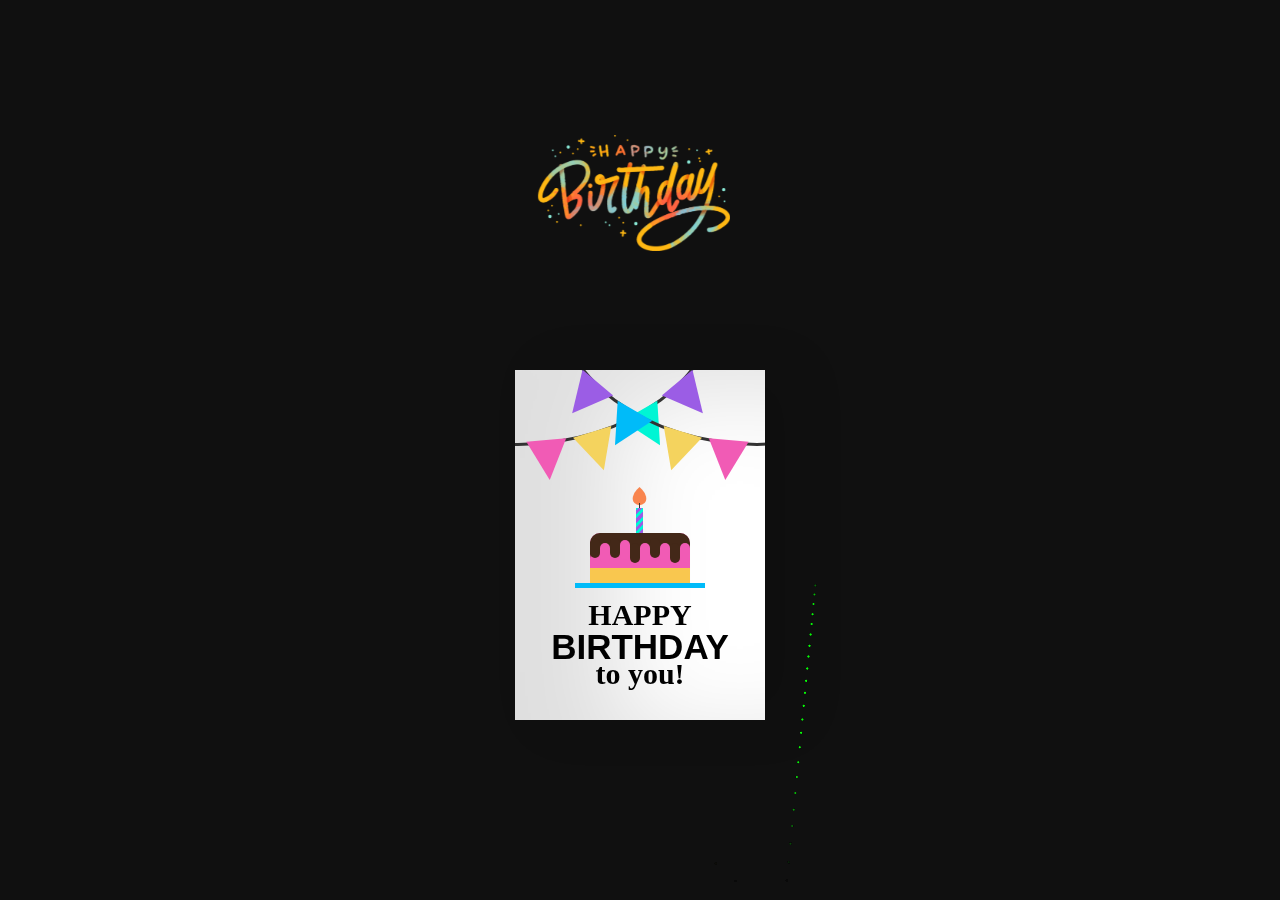
<file: index.html>
<!DOCTYPE html>
<html>
    <head>
        <title>Happy Birthday!</title>
        <link href="styles.css" rel="stylesheet">
        <link href="styles2.css" rel="stylesheet">

    </head>
    <body >
        
        <audio id="miAudio" autoplay>
            <source src="blue_moon.mp3" type="audio/mp3">
            Tu navegador no admite la reproducción de audio.
        </audio>
            <div class=" head_container canvas_container">
                <canvas id="birthday"></canvas>
            </div>
  
            <a href="https://www.youtube.com/watch?v=dQw4w9WgXcQ"><img src="header.png" alt="cumple"></a>
            <div class="birthdayCard">
                <div class="cardFront">
                <div class="front-text">
                <h3 class="happy">HAPPY</h3>
                <h2 class="bday">BIRTHDAY</h2> 
                <h3 class="toyou">to you!</h3>  
                </div>
                <div class="wrap-deco">
                <div class="decorations"></div>
                <div class="decorationsTwo"></div>
                </div> 
                    <div class="wrap-decoTwo">
                <div class="decorations"></div>
                <div class="decorationsThree"></div>
                </div>
                <div class="plate">
                    <div class="cake"></div>
                    <div class="flame"></div>
                </div>
                </div>
                
                <div class="cardInside">
                    <div class="inside-text">
                <h3 class="happy">HAPPY</h3>
                <h2 class="bday">BIRTHDAY</h2> 
                <h3 class="toyou">to you!</h3>  
                </div>
                    <div class="wishes">
                    <p>Estimada Sher</p>
                    <p>!Feliz cumpleaños! Espero que cada momento de hoy lo pases de lo mejor, al lado de los que quieres, de  Colagusanito y Mihrimah. Pronto tendras tu regalo completo :3, divertete mucho y que sean muchos años más</p>

                    </div>
                </div>
            </div>

            
        <script src="script.js"></script>
    </body>
</html>
</file>
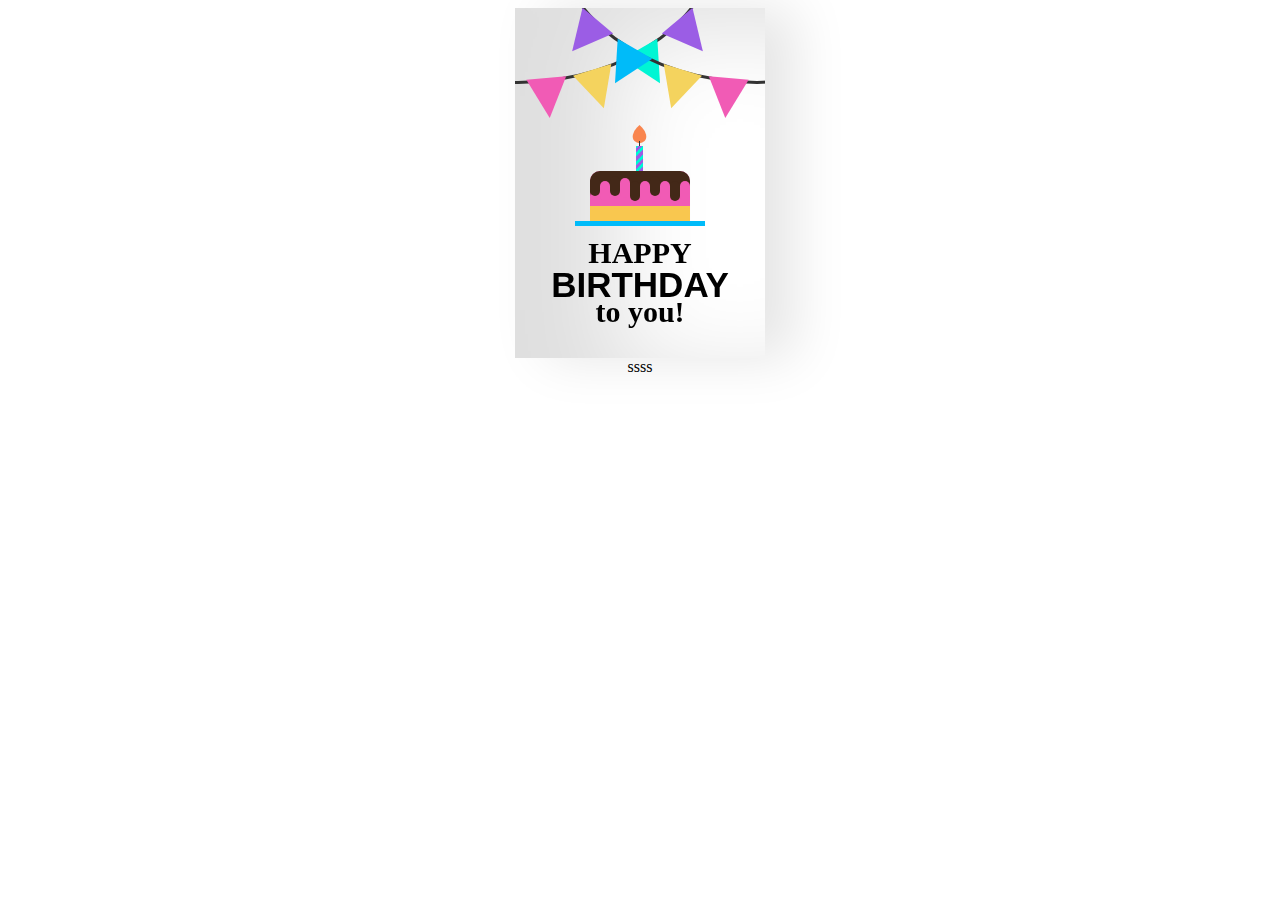
<file: index2.html>
<!DOCTYPE html>
<html>
    <head>
        <title>Feliz Cumple Sherlyn! :D</title>
        <link href="styles2.css" rel="stylesheet">
    </head>
    <body>
        <div class="birthdayCard">
            <div class="cardFront">
              <div class="front-text">
              <h3 class="happy">HAPPY</h3>
              <h2 class="bday">BIRTHDAY</h2> 
              <h3 class="toyou">to you!</h3>  
              </div>
              <div class="wrap-deco">
            <div class="decorations"></div>
            <div class="decorationsTwo"></div>
              </div> 
                <div class="wrap-decoTwo">
            <div class="decorations"></div>
            <div class="decorationsThree"></div>
              </div>
              <div class="plate">
                <div class="cake"></div>
                <div class="flame"></div>
              </div>
            </div>
              
              <div class="cardInside">
                 <div class="inside-text">
              <h3 class="happy">HAPPY</h3>
              <h2 class="bday">BIRTHDAY</h2> 
              <h3 class="toyou">to you!</h3>  
              </div>
                <div class="wishes">
                <p>Dear Friend,</p>
                <p>Happy birthday!! I hope your day is filled with lots of love and laughter! May all of your birthday wishes come true.</p>
                <p class="name">xxx</p>
                </div>
              </div>
        </div>
    </body>ssss
</html>
</file>
<file: styles.css>
body {
    margin: 0;
    cursor: crosshair;
  }
  canvas{display:block}
  h1 {
    position: absolute;
    top: 15%;
    left: 50%;
    transform: translate(-50%, -50%);
    color: #fff;
    font-family: math;
    -webkit-user-select: none;
    user-select: none;
    font-size: 60px !important;
  }
</file>
<file: styles2.css>
body {
    display: flex;
    flex-direction: column;
    align-items: center;
    justify-content: center;
  }

img{
    width: 15%;
    margin-bottom: 50px;
    position: absolute;
    top: 15%;
    left: 42%;
}
a{
    margin-bottom: 70px;
}
.head_container{
    height: 300px;
}
  .birthdayCard {
    position: relative;
    width: 250px;
    height:350px;
    cursor: pointer;
    transform-style: preserve-3d;
    transform: perspective(2500px);
    transition: 4s;
  }
  
  .birthdayCard:hover {
    transform: perspective(2500px) rotate(5deg);
    box-shadow: inset 100px 20px 100px rgba(0,0,0,.15), 0 10px 100px rgba(0,0,0,0.3);
  }
  
  .birthdayCard:hover .cardFront {
    transform: rotateY(-160deg); 
  }
  
  .birthdayCard:hover .front-text {
    display: none;
  }
  
  .birthdayCard:hover .wrap-deco {
    display: none;
  }
  
  .birthdayCard:hover .wrap-decoTwo {
    display: none;
  }
  
  .birthdayCard:hover .plate {
    display: none;
  }
  
  .cardFront {
    position: relative;
    background-color: #fff;
    width: 250px;
    height:350px;
    overflow: hidden;
    transform-origin: left;
    box-shadow: inset 100px 20px 100px rgba(0,0,0,.13), 30px 0 50px rgba(0,0,0,0.1);
    transition: .4s;
  }
  
  .happy, .toyou {
    position: relative;
    font-family: didot;
    text-align: center;
    backface-visibility: hidden;
    font-size: 30px; 
  }
  
  .happy {
    top:198px;
  }
  
  .toyou {
    top:123px;
  }
  
  .bday {
    position: relative;
    font-family: arial;
    font-size: 35px;
    text-align: center;
    top:163px;
  }
  
  .wrap-deco {
    position: absolute;
    top:-230px;
    left:-200px;
  }
  
  .decorations {
    position: absolute;
    width: 400px;
    height: 300px;
    border: 3px solid #333;
    border-radius: 50%;
  }
  
  .decorations:before, .decorations:after, .decorationsTwo:before, .decorationsTwo:after, .decorationsThree:before, .decorationsThree:after {
    content:"";
    position: absolute;
    border-left: 20px solid transparent;
    border-right: 20px solid transparent;
    width:0;
    height:0;
  }
  
  .decorations:before {
    border-top: 40px solid #f15bb5;
    top:297px;
    left:210px;
    transform: rotate(-5deg);
  }
  
  .decorations:after{
    border-top: 40px solid #f4d35e;
    top:288px;
    left:260px;
    transform: rotate(-17deg);
  }
  
  .decorationsTwo:before {
    border-top: 40px solid #00f5d4;
    top:268px;
    left:315px;
    transform: rotate(-30deg);
  }
  
  .decorationsTwo:after, .decorationsThree:after {
    border-top: 40px solid #9b5de5;
    top:238px;
    left:355px;
    transform: rotate(-40deg);
  }
  
  .wrap-decoTwo {
    transform: scaleX(-1);
    position: absolute;
    top:-230px;
    left:445px; 
  }
  
  .decorationsThree:before {
    border-top: 40px solid #00bbf9;
    top:268px;
    left:315px;
    transform: rotate(-30deg);
  }
  
  .plate {
    position: absolute;
    width: 130px;
    height: 5px;
    background-color: #00bbf9;
    left:60px;
    top:213px;
  }
  
  .cake {
    position: absolute;
    overflow: hidden;
    width:100px;
    height: 50px;
    background-color: #f15bb5;
    border-radius: 10px 10px 0 0;
    top:-50px;
    left:15px;
    box-shadow: inset 0 -15px #f9c74f, inset 0 15px #432818;
  }
  
  .cake:before {
    content:"";
    position: absolute;
    background-color: #432818;
    width:10px;
    height:20px;
    top:5px;
    border-radius:20px;
    box-shadow: 10px 5px #f15bb5, 20px 0px #432818, 30px 2px #f15bb5, 40px 5px #432818, 50px 5px #f15bb5, 60px 0px #432818, 70px 5px #f15bb5, 80px 5px #432818, 90px 5px #f15bb5;
  }
  
  .plate:before {
    content:"";
    position: absolute;
    background: repeating-linear-gradient(-45deg, #9b5de5, #9b5de5 3px, #00f5d4 3px, #00f5d4 6px);
    width:7px;
    height: 25px;
    top:-75px;
    left:61px;
  }
  
  .plate:after {
    content:"";
    position: absolute;
    width:1px;
    height: 5px;
    background-color: #333;
    top:-80px;
    left:64px;
  }
  
  
  .flame {
    position: absolute;
    background-color: #fb5607;
    border-radius: 80% 0 55% 50% / 55% 0 80% 50%;
    transform: rotate(-45deg);
    width:15px;
    height:15px;
    opacity:0.7;
    top:-93px;
    left:57px;
  }
  
  .cardInside {
    position: absolute;
    background-color: #fff;
    width: 250px;
    height:350px;
    z-index:-1;
    left:0;
    top:0;
    box-shadow: inset 100px 20px 100px rgba(0,0,0,0.2);
  }
  
  .inside-text {
    position: relative;
    top:-160px;
    transform: scale(0.7);
  }
  
  .wishes {
    position: relative;
    top:-100px;
    margin: 25px;
  }
  
  p {
    font-family: 'Brush Script MT', cursive;
    color: #333;
  }
  
  .name {
    margin-left:150px;
  }
  /* Estilos para pantallas más pequeñas, por ejemplo, dispositivos móviles */
@media (max-width: 768px) {
    body {
        font-size: 16px; /* Tamaño de fuente más grande para una mejor legibilidad */
    }

    .head_container {
        text-align: center; /* Centra el contenido del encabezado */
    }

    .birthdayCard {
        margin: 10px; /* Añade un margen para separar el contenido */
    }

    /* Estilos específicos para elementos en dispositivos móviles */
    .cardFront {
        font-size: 24px; /* Tamaño de fuente más grande para el frente de la tarjeta */
    }

    .cardInside {
        font-size: 24px; /* Tamaño de fuente más grande para el interior de la tarjeta */
    }
}
</file>
